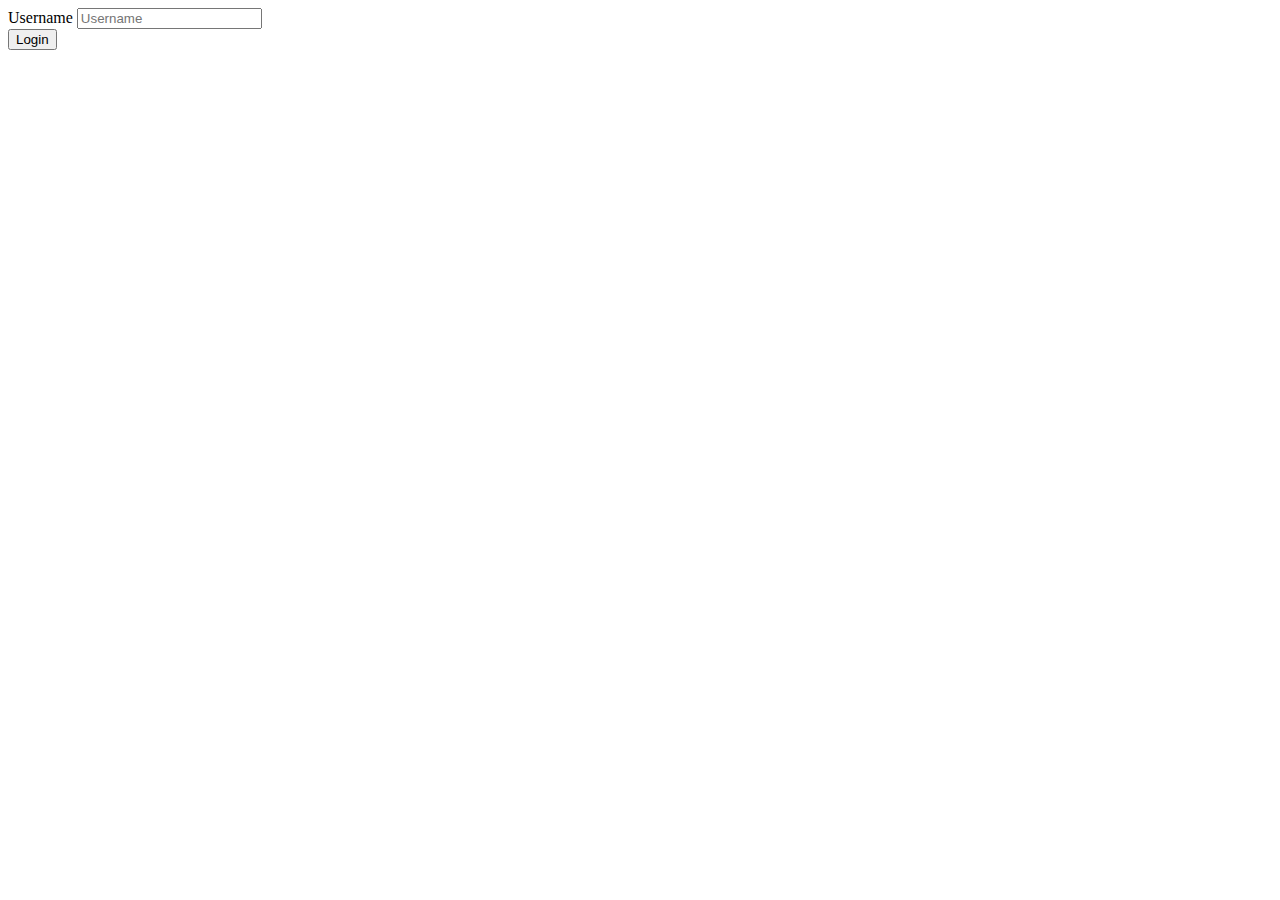
<file: app/partials/login.html>
<div ng-controller="LoginController">

    <div class="col-lg-6">
        <div class="panel panel-default">
            <div class="panel-body">
                <div class="form-group">
                    <label for="userName">Username</label>
                    <input class="form-control text-input" type="text" placeholder="Username" name="userName" ng-model="userName" required>
                </div>

                <button class="btn btn-primary" ui-sref="chat" ng-click="authenticate(userName)"> Login</button>
            </div>
        </div>
    </div>

</div>


<!--
<div ui-view></div>
-->
<!--
    <body ng-controller="LoginController">
        <div class="container">
            <div class="container-fluid">
                <div class="row">
                    <div class="col-lg-6">


                        <div class="panel panel-default">
                            <div class="panel-heading">
                                <h1 class="panel-title">Login</h1>
                            </div>

                            <div class="panel-body">

                                    <div class="form-group">
                                        <label for="userName">Username</label>
                                        <input class="form-control" type="text" placeholder="Username" name="userName" ng-model="GetUsername.userName" style="width:200px;" required>
                                    </div>

                                    <button class="btn btn-primary" ng-click="authenticate(GetUsername.userName)">Login</button>

                            </div>

                        </div>

                    </div>
                </div>
            </div>
        </div>
    </body>
</html>
-->
</file>
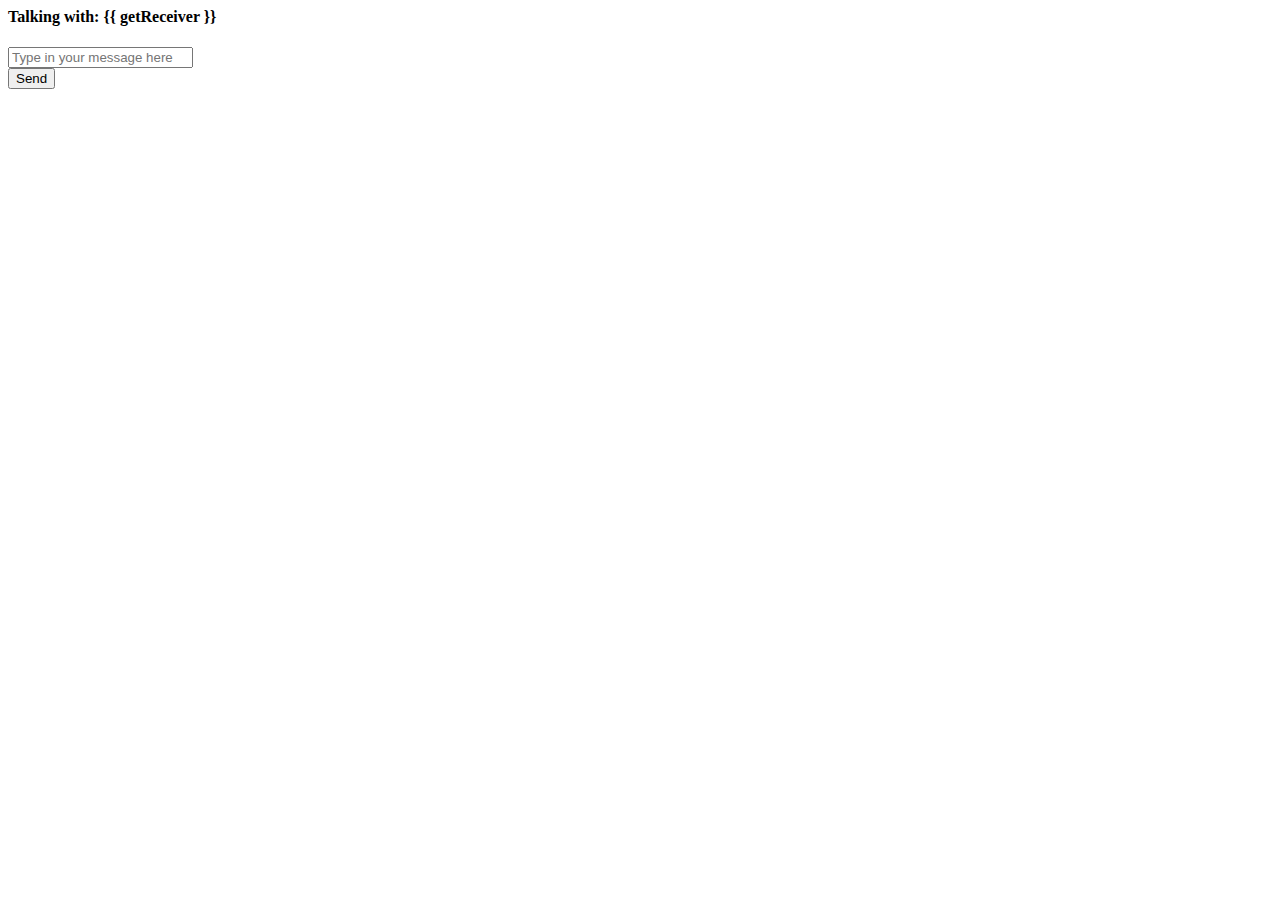
<file: app/partials/userChat.html>
<div ng-controller="ChatController">

    <!-- Inform the user who the are talking to -->
    <h4>
        <span class="label label-default">
            Talking with: <span class="talkingWithUsername">{{ getReceiver }}</span>
        </span>
    </h4>

    <!-- Message window -->
    <div class="panel panel-default">
        <div class="panel-body chatWindow">
            <p ng-model="convo" ng-bind-html="conversationWindow" id="oldLogs"></p>
        </div>
    </div>

    <!-- Message and send buttons -->
    <div class="row">
        <div class="form-group">
            <div class="col-lg-6">
                <input class="form-control message" type="text" placeholder="Type in your message here" name="message" ng-model="message">
            </div>

            <div class="col-lg-6">
                <button class="btn btn-primary" ui-sref="userChat" ng-click="sendMessage(message)"> Send</button>
            </div>
        </div>
    </div>

</div>


<!--
<div ui-view></div>
-->
<!--
    <body ng-controller="LoginController">
        <div class="container">
            <div class="container-fluid">
                <div class="row">
                    <div class="col-lg-6">


                        <div class="panel panel-default">
                            <div class="panel-heading">
                                <h1 class="panel-title">Login</h1>
                            </div>

                            <div class="panel-body">

                                    <div class="form-group">
                                        <label for="userName">Username</label>
                                        <input class="form-control" type="text" placeholder="Username" name="userName" ng-model="GetUsername.userName" style="width:200px;" required>
                                    </div>

                                    <button class="btn btn-primary" ng-click="authenticate(GetUsername.userName)">Login</button>

                            </div>

                        </div>

                    </div>
                </div>
            </div>
        </div>
    </body>
</html>
-->
</file>
